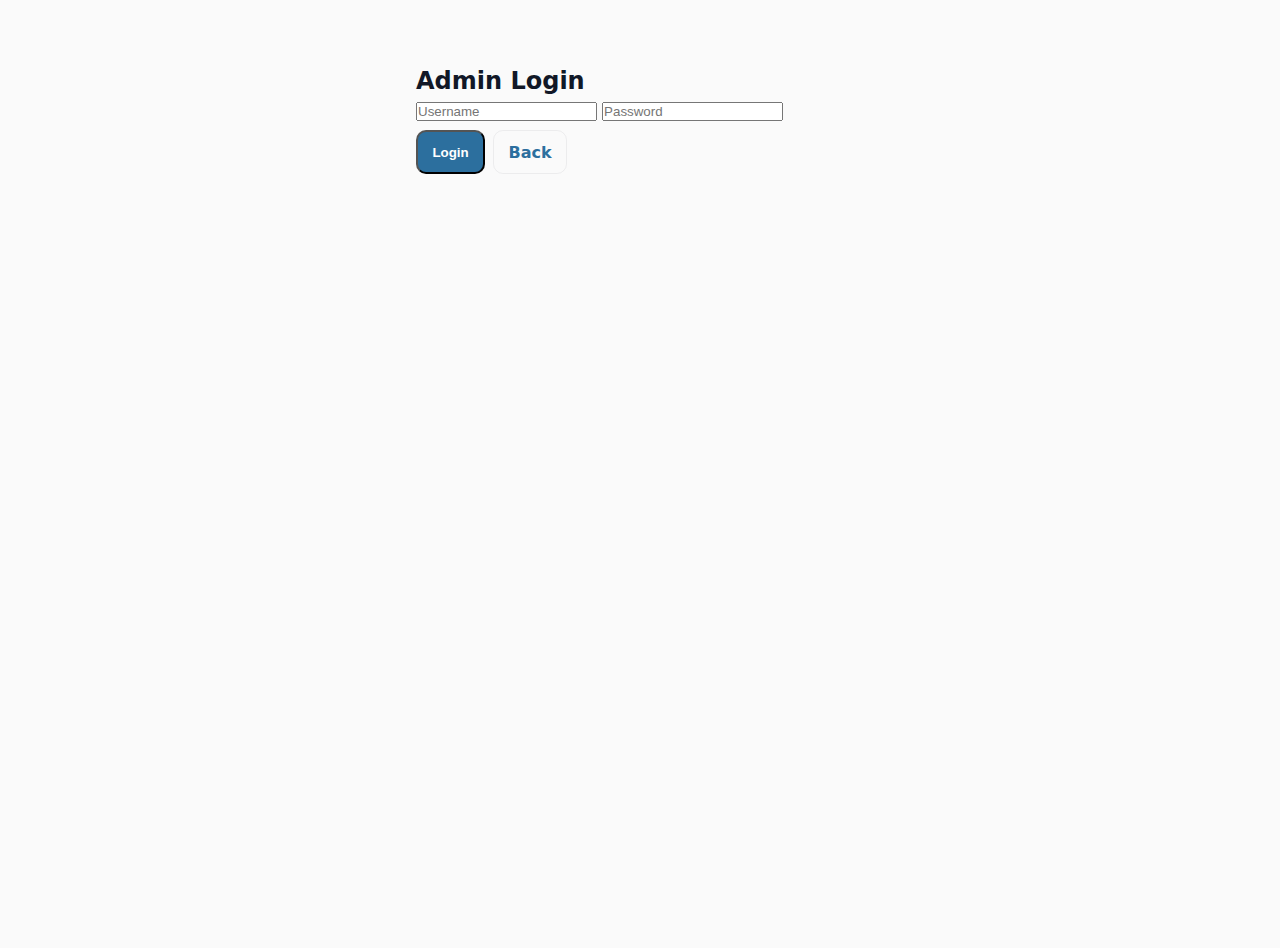
<file: admin-login.html>
<!doctype html>
<html lang="en">
<head>
  <meta charset="utf-8" />
  <meta name="viewport" content="width=device-width,initial-scale=1" />
  <title>Admin Login — Grace Community</title>
  <link rel="stylesheet" href="assets/style.css">
</head>
<body>
  <main class="wrap" style="max-width:480px;margin:3rem auto;">
    <h2>Admin Login</h2>
    <form id="adminLoginForm" onsubmit="return handleAdminAuth(event)">
      <input id="adminUser" placeholder="Username" required />
      <input id="adminPass" type="password" placeholder="Password" required />
      <div style="display:flex;gap:.5rem;margin-top:.5rem"><button class="btn btn-primary">Login</button><a class="btn btn-ghost" href="index.html">Back</a></div>
      <div id="adminNotice" class="small muted" style="margin-top:.5rem;display:none"></div>
    </form>
  </main>
  <script src="assets/script.js"></script>
</body>
</html>
</file>
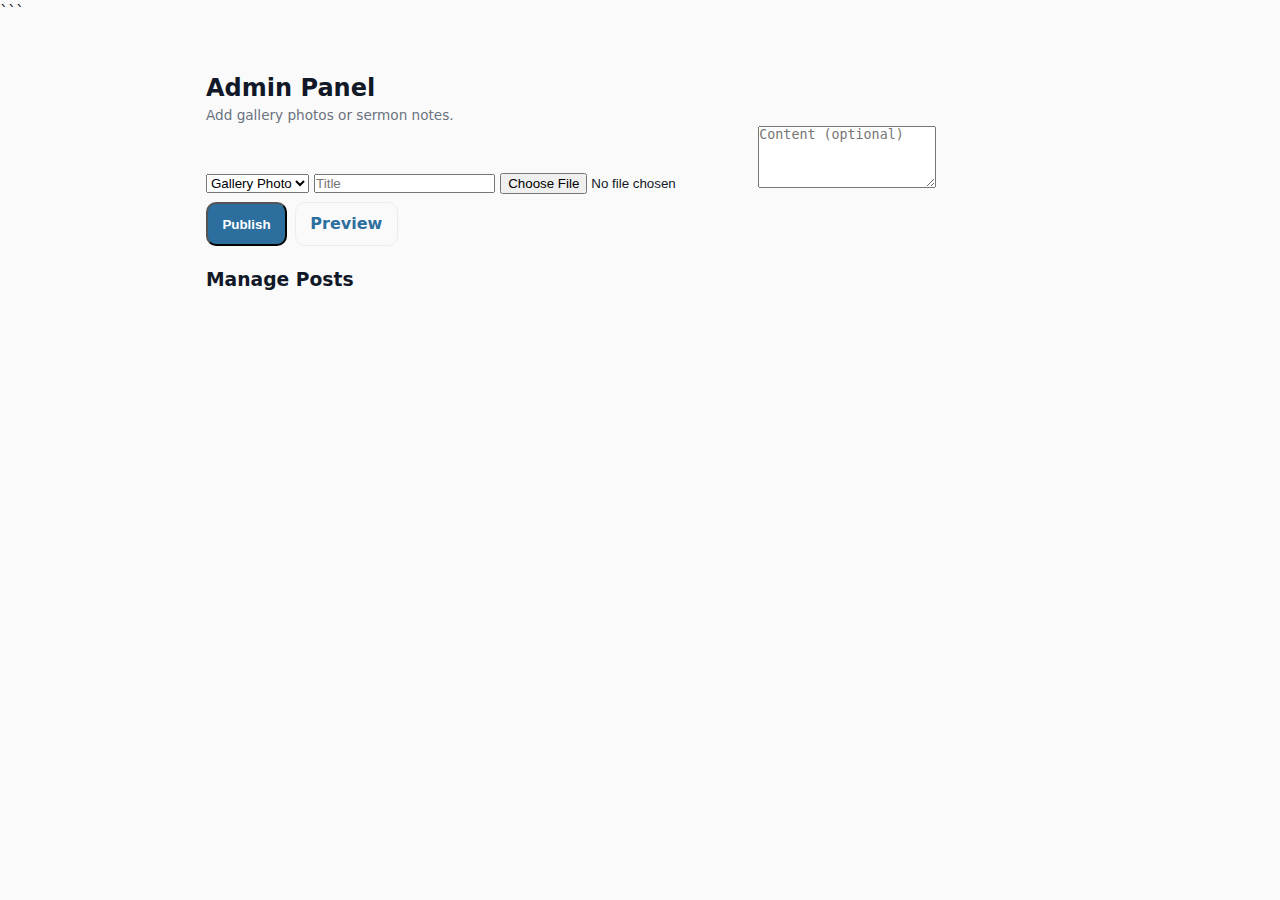
<file: admin.html>
```
<!doctype html>
<html lang="en">
<head>
  <meta charset="utf-8" />
  <meta name="viewport" content="width=device-width,initial-scale=1" />
  <title>Admin Panel — Grace Community</title>
  <link rel="stylesheet" href="assets/style.css">
</head>
<body>
  <main class="wrap" style="max-width:900px;margin:2rem auto;">
    <h2>Admin Panel</h2>
    <p class="muted small">Add gallery photos or sermon notes.</p>

    <form id="postForm">
      <select id="postType"><option value="gallery">Gallery Photo</option><option value="sermon">Sermon Note</option></select>
      <input id="postTitle" placeholder="Title" required />
      <input id="postImage" type="file" accept="image/*" />
      <textarea id="postContent" rows="4" placeholder="Content (optional)"></textarea>
      <div style="display:flex;gap:.5rem;margin-top:.5rem"><button class="btn btn-primary">Publish</button><a class="btn btn-ghost" href="index.html">Preview</a></div>
      <div id="postNotice" class="small muted" style="margin-top:.5rem;display:none"></div>
    </form>

    <h3 style="margin-top:1.25rem">Manage Posts</h3>
    <div id="postList"></div>
  </main>
  <script src="assets/script.js"></script>
</body>
</html>
</file>
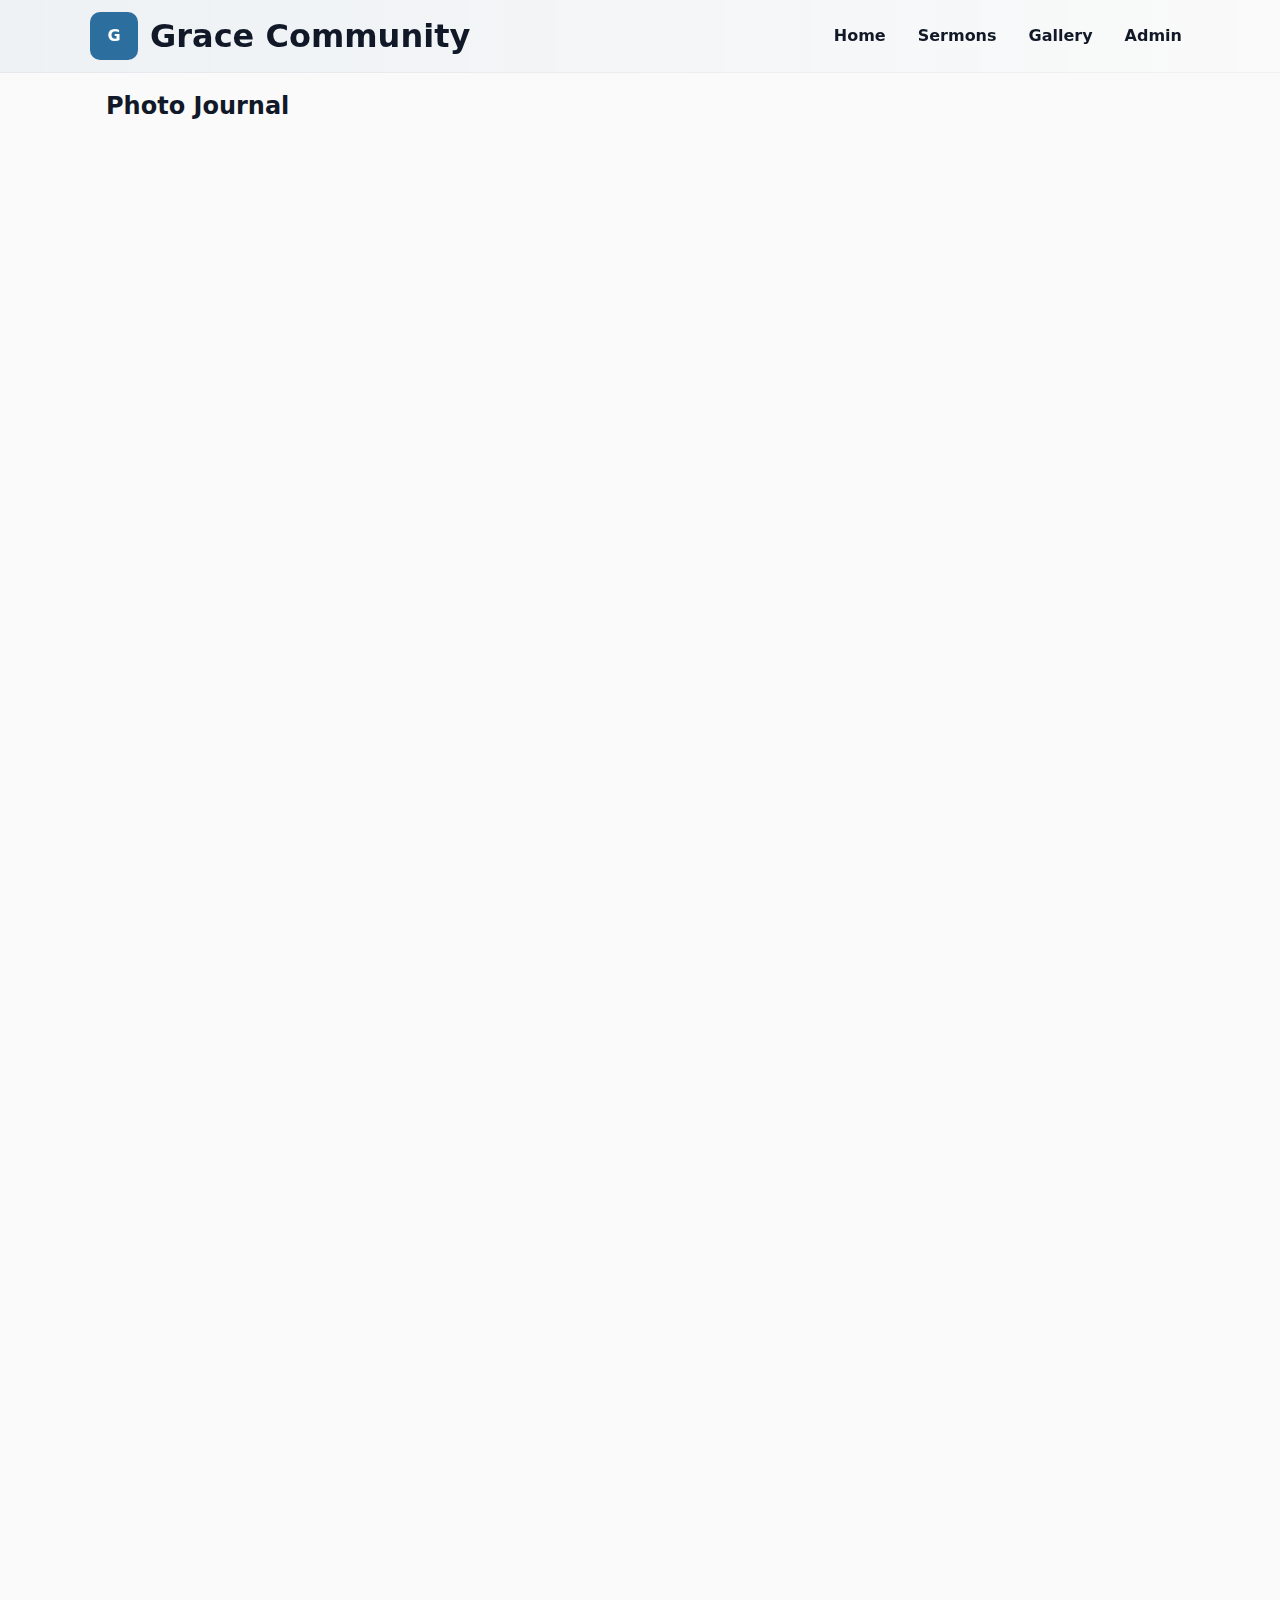
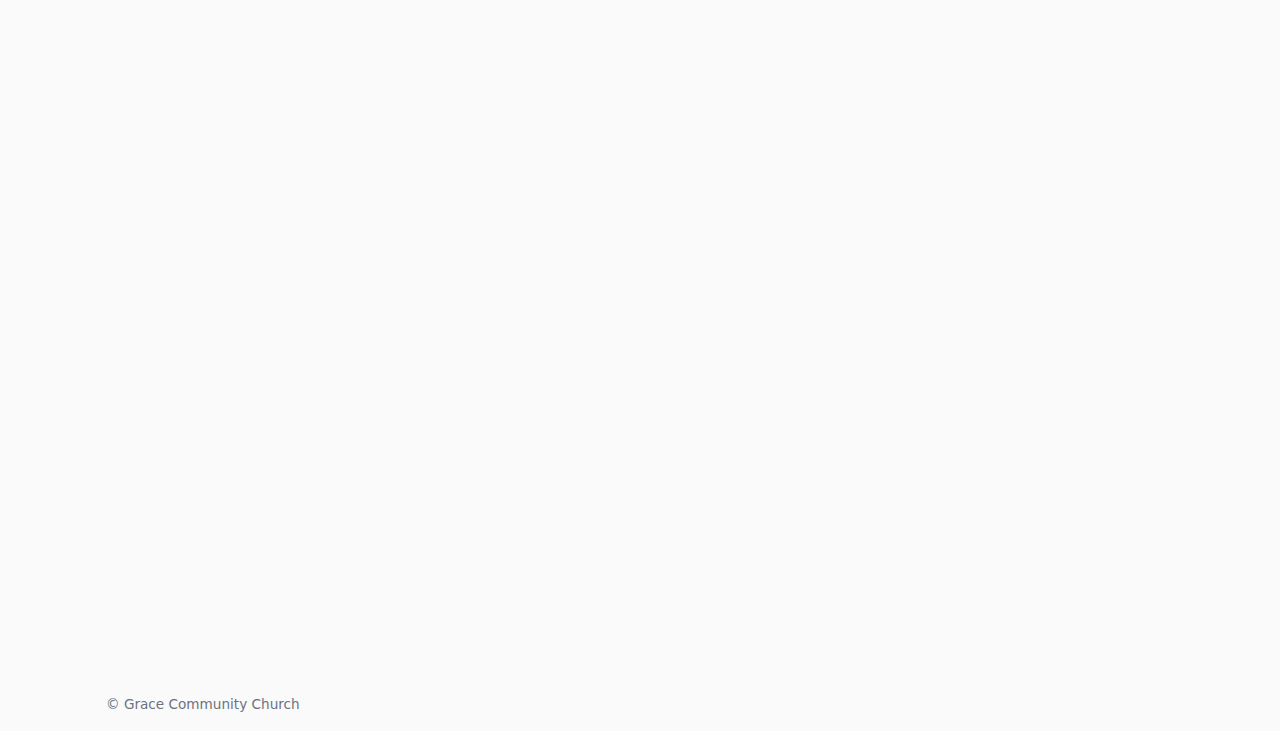
<file: gallery.html>
<!doctype html>
<html lang="en">
<head>
<meta charset="utf-8" />
<meta name="viewport" content="width=device-width,initial-scale=1" />
<title>Gallery — Grace Community</title>
<link rel="stylesheet" href="assets/style.css">
<style>
  /* Photojournal Masonry Gallery */
  .masonry {
    column-count: 3;
    column-gap: 0;
  }
  .photo {
    width: 100%;
    display: block;
    margin-bottom: 0.5rem;
    background-size: cover;
    background-position: center;
    border-radius: 12px;
    break-inside: avoid;
    opacity: 0;
    animation: fadeIn 1s ease forwards;
  }
  @keyframes fadeIn { from { opacity: 0; transform: scale(0.97); } to { opacity: 1; transform: scale(1); } }

  /* Variable heights for a journal-like effect */
  .h1 { height: 50vh; }
  .h2 { height: 60vh; }
  .h3 { height: 70vh; }
  .h4 { height: 55vh; }

  @media(max-width:879px) {
    .masonry { column-count: 2; }
  }
  @media(max-width:639px) {
    .masonry { column-count: 1; }
  }
</style>
</head>
<body>
<header class="site-header">
  <div class="wrap nav-row">
    <div class="brand"><div class="logo">G</div><div><h1>Grace Community</h1></div></div>
    <nav><ul><li><a href="index.html">Home</a></li><li><a href="sermons.html">Sermons</a></li><li><a href="gallery.html">Gallery</a></li><li><a href="admin-login.html">Admin</a></li></ul></nav>
  </div>
</header>

<main class="wrap">
  <h2>Photo Journal</h2>
  <div class="masonry" id="galleryGrid">
    <!-- Gallery photos will be dynamically loaded here -->
  </div>
</main>

<footer>
  <div class="wrap footer-grid">
    <div class="small muted">© <span id="year"></span> Grace Community Church</div>
  </div>
</footer>

<script src="assets/script.js"></script>
<script>
  // Placeholder photos (Unsplash)
  const placeholderImages = [
    'https://images.unsplash.com/photo-1500530855697-b586d89ba3ee',
    'https://images.unsplash.com/photo-1506744038136-46273834b3fb',
    'https://images.unsplash.com/photo-1519681393784-d120267933ba',
    'https://images.unsplash.com/photo-1529626455594-4ff0802cfb7e',
    'https://images.unsplash.com/photo-1470071459604-3b5ec3a7fe05',
    'https://images.unsplash.com/photo-1494790108377-be9c29b29330',
    'https://images.unsplash.com/photo-1503264116251-35a269479413',
    'https://images.unsplash.com/photo-1487412912498-0447578fcca8',
    'https://images.unsplash.com/photo-1535930749574-1399327ce78f',
    'https://images.unsplash.com/photo-1452570053594-1b985d6ea890'
  ];

  const gallery = document.getElementById('galleryGrid');
  placeholderImages.forEach((url, i) => {
    const div = document.createElement('div');
    div.className = 'photo h' + ((i % 4) + 1);
    div.style.backgroundImage = `url('${url}')`;
    gallery.appendChild(div);
  });
</script>
</body>
</html>
</file>
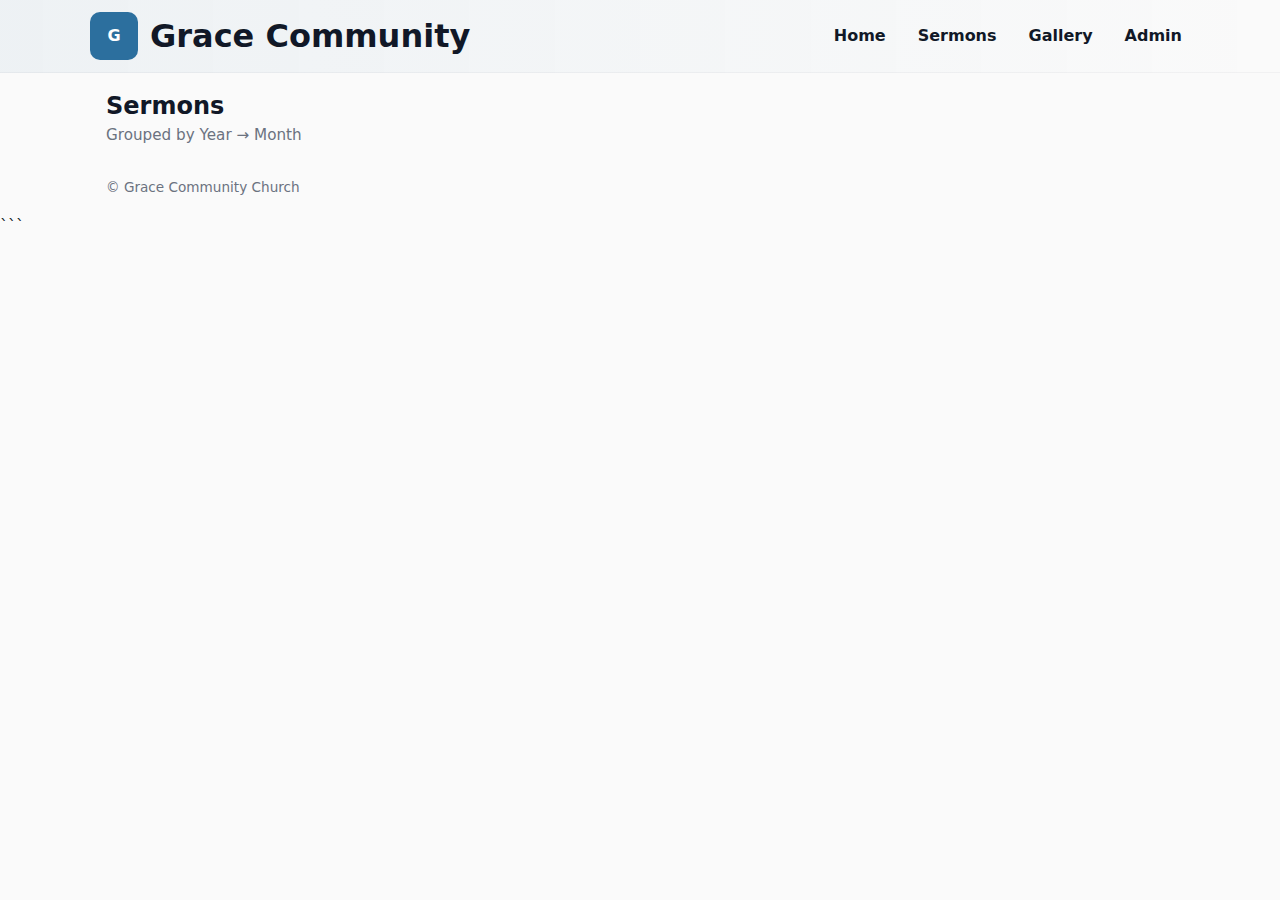
<file: sermons.html>
<html lang="en">
<head>
<meta charset="utf-8" />
<meta name="viewport" content="width=device-width,initial-scale=1" />
<title>Sermons — Grace Community</title>
<link rel="stylesheet" href="assets/style.css">
</head>
<body>
<header class="site-header">
<div class="wrap nav-row">
<div class="brand"><div class="logo">G</div><div><h1>Grace Community</h1></div></div>
<nav><ul><li><a href="index.html">Home</a></li><li><a href="sermons.html">Sermons</a></li><li><a href="gallery.html">Gallery</a></li><li><a href="admin-login.html">Admin</a></li></ul></nav>
</div>
</header>


<main class="wrap">
<h2>Sermons</h2>
<p class="muted">Grouped by Year → Month</p>
<div id="sermonGroups"></div>
</main>


<footer><div class="wrap footer-grid"><div class="small muted">© <span id="year"></span> Grace Community Church</div></div></footer>
<script src="assets/script.js"></script>
</body>
</html>
```
</file>
<file: assets/style.css>
:root{--max-width:1100px;--accent:#2c6f9e;--muted:#6b7280;--bg:#fafafa;--card:#fff;--radius:12px;--gap:1.25rem;--container-pad:1rem;font-family:system-ui, -apple-system, "Segoe UI", Roboto, "Helvetica Neue", Arial}
*{box-sizing:border-box;margin:0;padding:0}html,body{height:100%}body{background:var(--bg);color:#111827;font-smoothing:antialiased;line-height:1.45}
.wrap{max-width:var(--max-width);margin:0 auto;padding:var(--container-pad)}
.site-header{background:linear-gradient(90deg, rgba(44,111,158,0.06), transparent);position:sticky;top:0;z-index:30;border-bottom:1px solid rgba(15,23,42,0.04)}
.nav-row{display:flex;align-items:center;justify-content:space-between;gap:var(--gap);padding:.75rem 0}
.brand{display:flex;align-items:center;gap:.75rem}
.logo{width:48px;height:48px;border-radius:10px;background:var(--accent);display:grid;place-items:center;color:white;font-weight:700}
nav ul{list-style:none;display:flex;gap:1rem;align-items:center;font-weight:600}
nav a{text-decoration:none;color:inherit;padding:.5rem;border-radius:8px}
.hero{display:grid;grid-template-columns:1fr;padding:2rem 0}
.hero-card{background:linear-gradient(180deg, rgba(255,255,255,0.8), rgba(255,255,255,0.9));border-radius:var(--radius);padding:1.25rem;box-shadow:0 6px 30px rgba(2,6,23,0.05);text-align:center}
.cta-row{display:flex;gap:.5rem;justify-content:center}
.btn{display:inline-block;padding:.6rem .9rem;border-radius:10px;text-decoration:none;font-weight:700}
.btn-primary{background:var(--accent);color:#fff}
.btn-ghost{border:1px solid rgba(15,23,42,0.06);background:transparent;color:var(--accent)}
.card{background:var(--card);padding:1rem;border-radius:12px;box-shadow:0 6px 18px rgba(2,6,23,0.03);}
.grid-3{display:grid;gap:var(--gap)}
.min-grid{display:grid;gap:1rem}
.media-row{display:grid;gap:.75rem}
.events{display:flex;flex-direction:column;gap:.8rem}
.event{display:flex;align-items:center;gap:.75rem}
.event .date{min-width:64px;padding:.5rem;border-radius:8px;background:linear-gradient(180deg, rgba(44,111,158,0.12), rgba(44,111,158,0.06));text-align:center;font-weight:700}
.muted{color:var(--muted);font-size:.95rem}
.small{font-size:.85rem}
@media(min-width:640px){.hero{grid-template-columns:1fr 420px}}
@media(min-width:880px){.grid-3{grid-template-columns:repeat(3,1fr)}.min-grid{grid-template-columns:repeat(3,1fr)}.media-row{grid-template-columns:repeat(3,1fr)}}
@media(max-width:879px){nav ul{display:none}}
</file>
